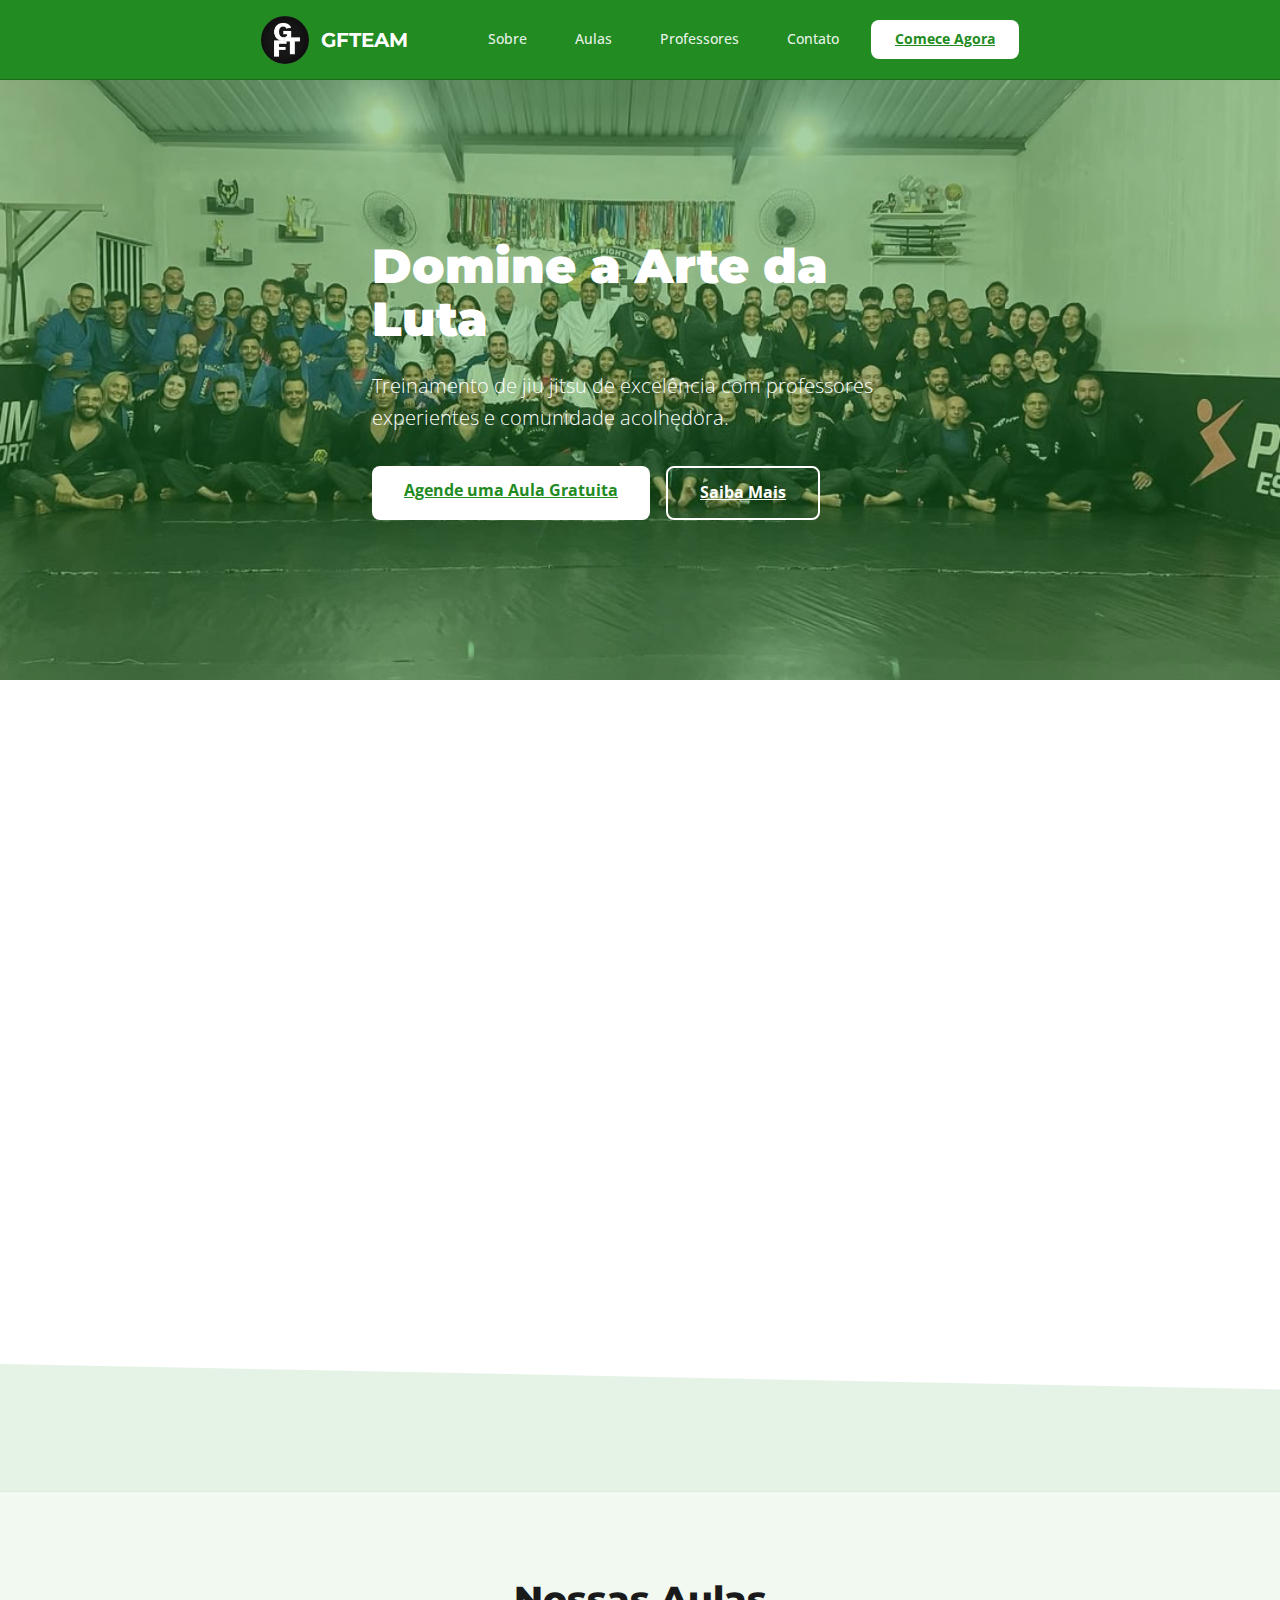
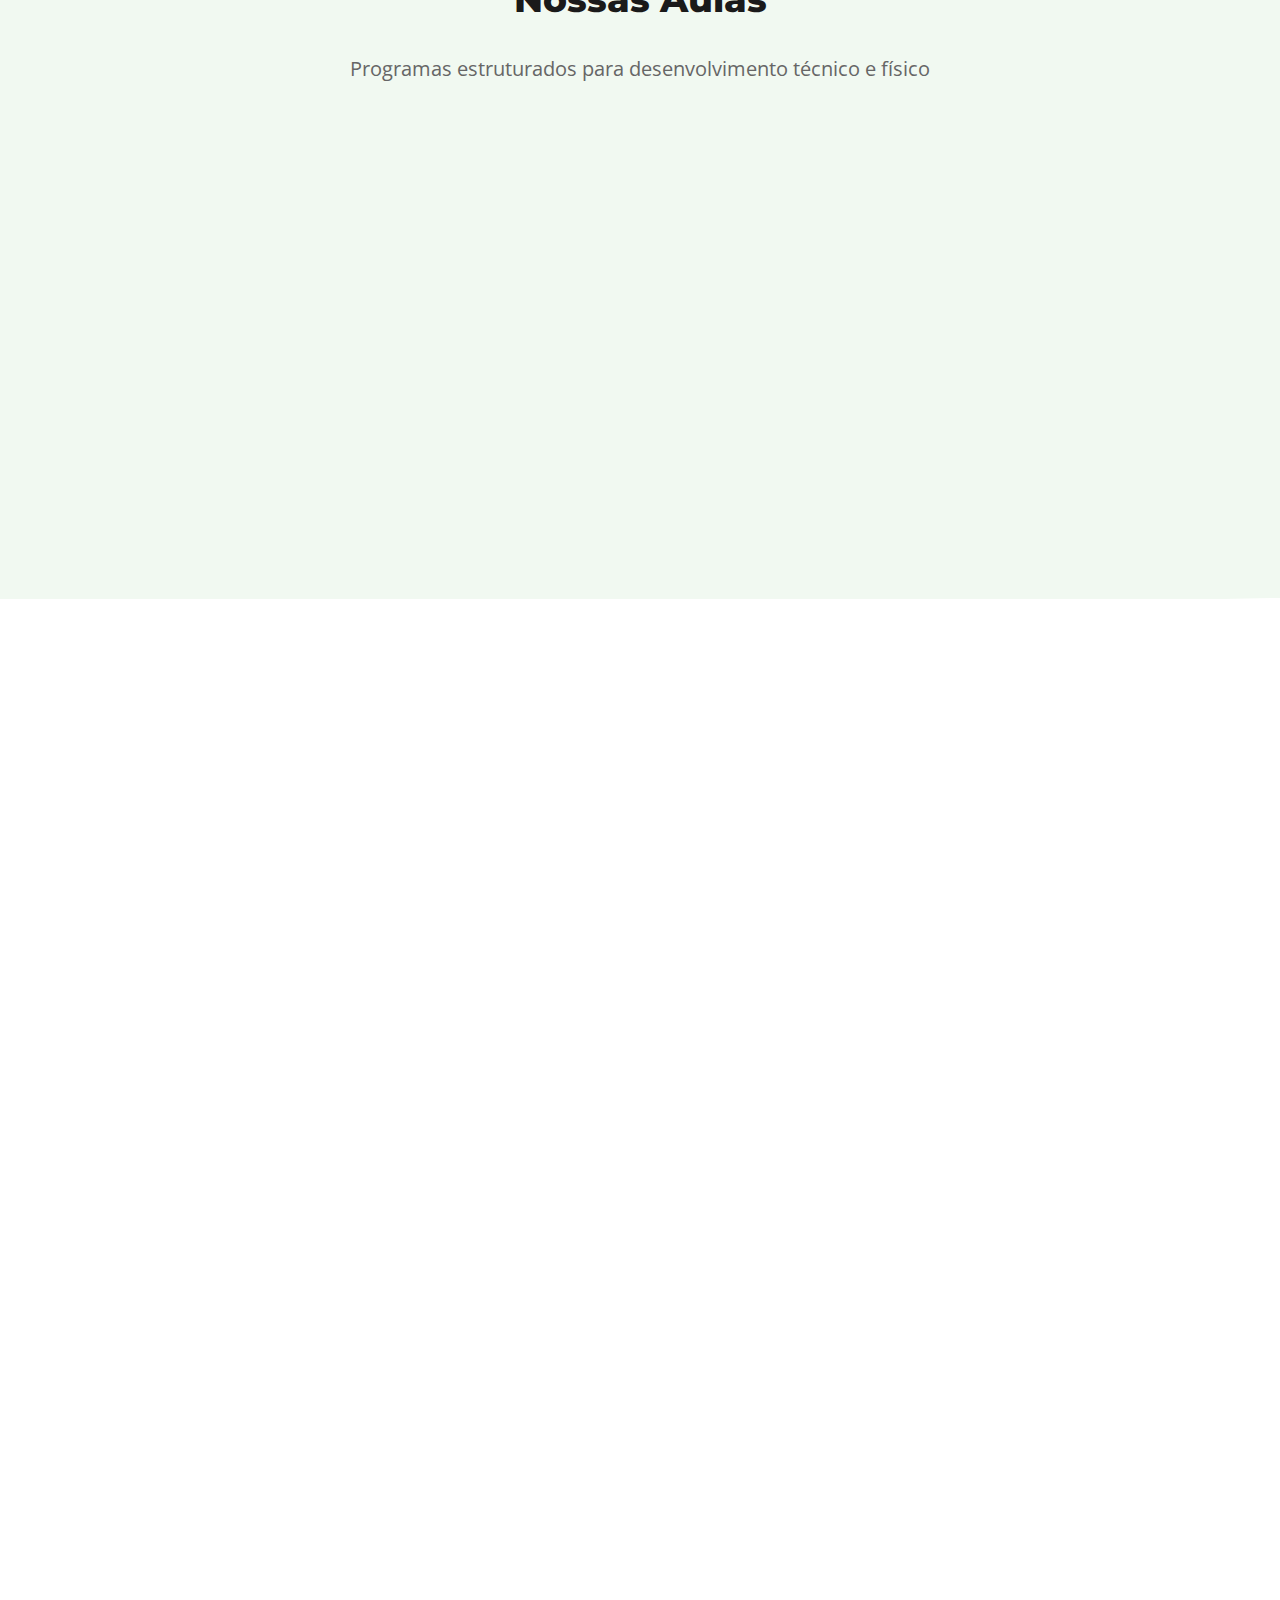
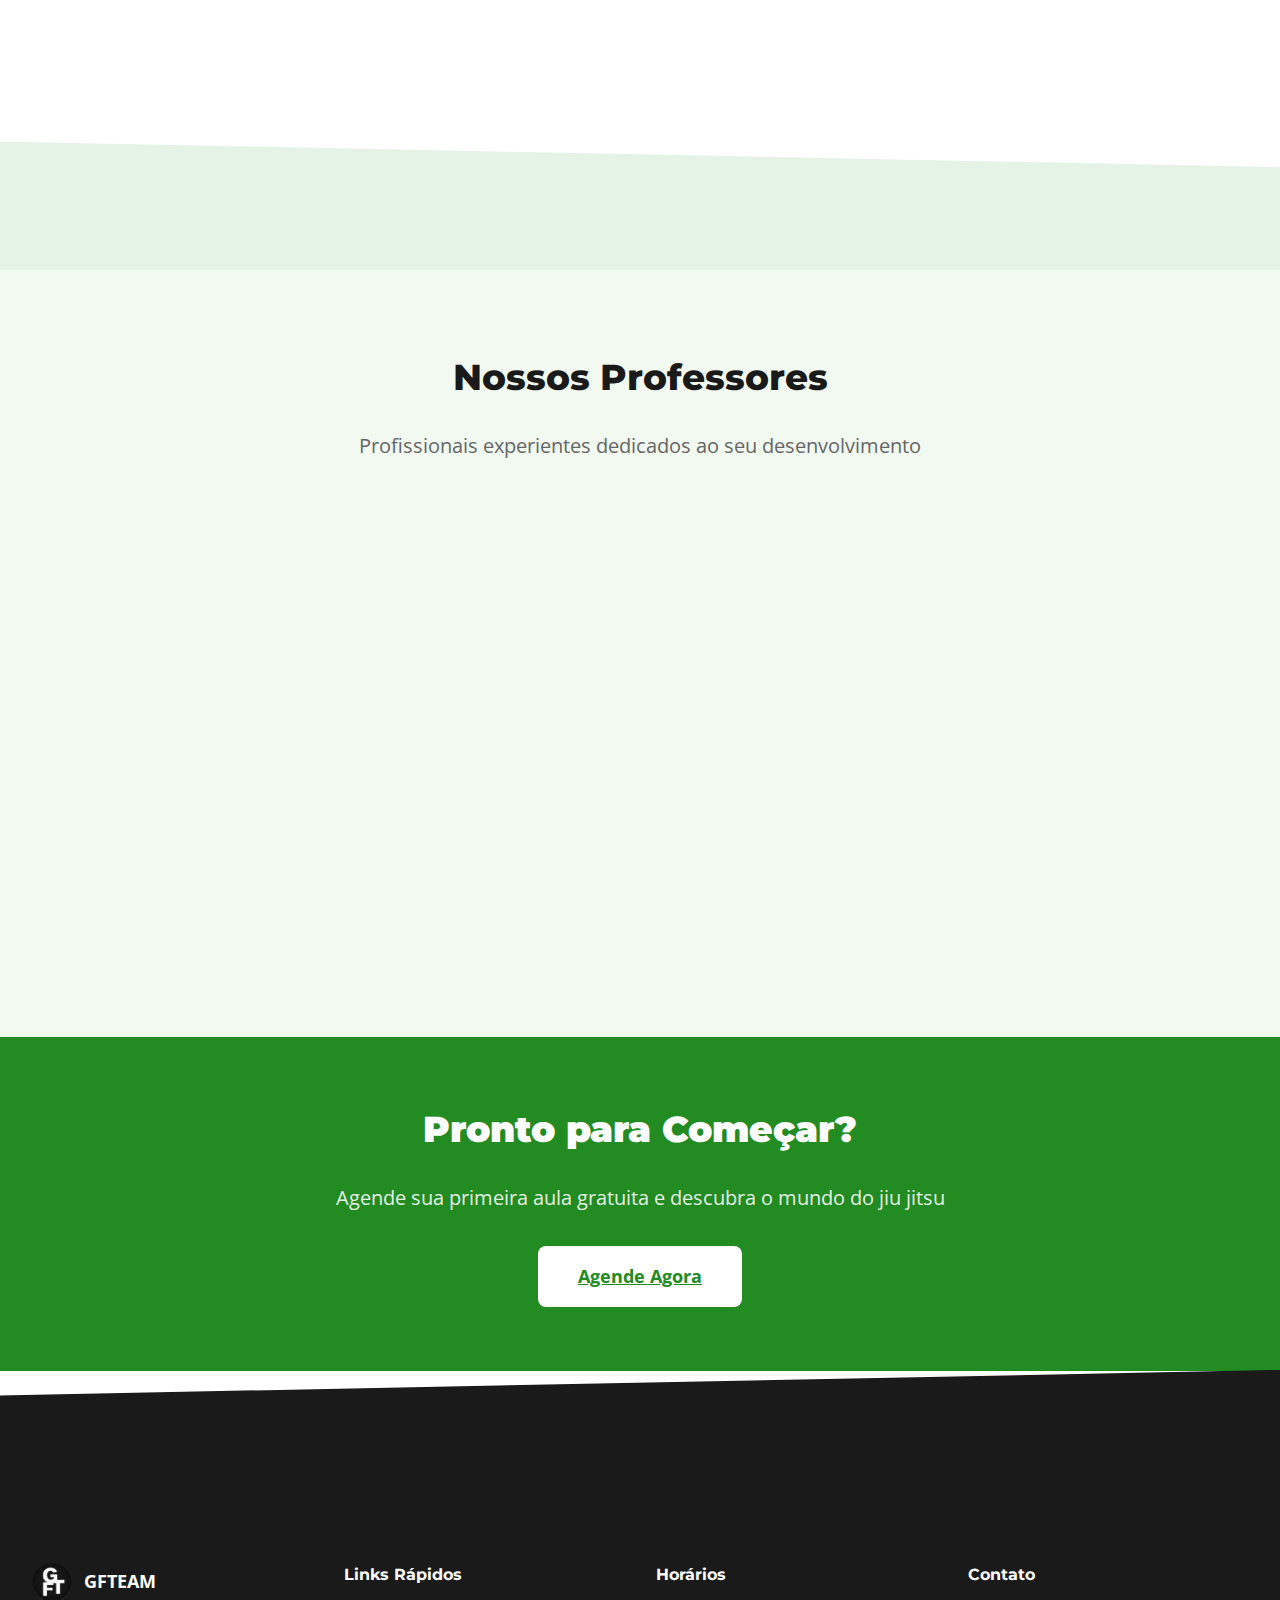
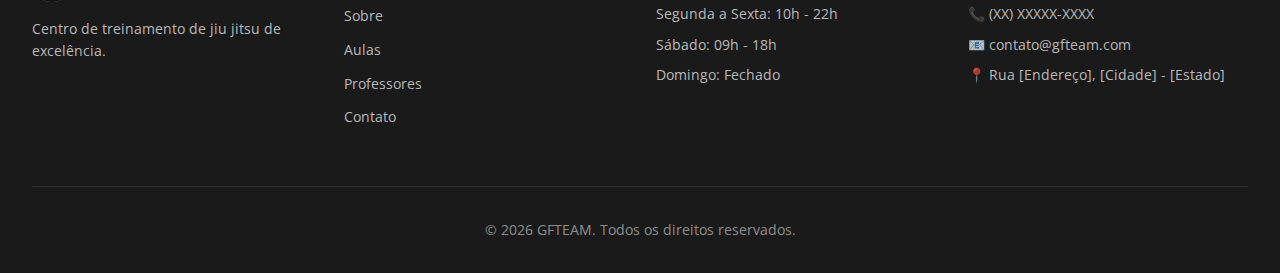
<file: index.html>
<!DOCTYPE html>
<html lang="pt-BR">
<head>
    <meta charset="UTF-8">
    <meta name="viewport" content="width=device-width, initial-scale=1.0">
    <title>GFTEAM - Centro de Treinamento de Jiu Jitsu</title>
    <link rel="preconnect" href="https://fonts.googleapis.com">
    <link rel="preconnect" href="https://fonts.gstatic.com" crossorigin>
    <link href="https://fonts.googleapis.com/css2?family=Montserrat:wght@400;500;600;700;800;900&family=Open+Sans:wght@400;500;600;700&display=swap" rel="stylesheet">
    <link rel="stylesheet" href="css/styles.css">
</head>
<body>
    <!-- Navigation -->
    <nav class="navbar">
        <div class="container navbar-content">
            <div class="navbar-brand">
                <img src="images/logo-gfteam.jpg" alt="GFTEAM Logo" class="navbar-logo">
                <span class="navbar-title">GFTEAM</span>
            </div>
            <div class="navbar-menu">
                <a href="#sobre" class="navbar-link">Sobre</a>
                <a href="#aulas" class="navbar-link">Aulas</a>
                <a href="#professores" class="navbar-link">Professores</a>
                <a href="#contato" class="navbar-link">Contato</a>
            </div>
            <a href="https://wa.me/557799019545?text=Olá,%20gostaria%20de%20agendar%20uma%20aula%20gratuita." class="navbar-btn" target="_blank">Comece Agora</a>
        </div>
    </nav>

    <!-- Hero Section -->
    <section class="hero">
        <img src="images/hero-jiu-jitsu.jpg" alt="Treinamento de Jiu Jitsu" class="hero-image">
        <div class="hero-overlay"></div>
        <div class="container hero-content">
            <h1 class="hero-title">Domine a Arte da Luta</h1>
            <p class="hero-subtitle">Treinamento de jiu jitsu de excelência com professores experientes e comunidade acolhedora.</p>
            <div class="hero-buttons">
                <a href="https://wa.me/557799019545?text=Olá,%20gostaria%20de%20agendar%20uma%20aula%20gratuita." class="btn btn-primary" target="_blank">Agende uma Aula Gratuita</a>
                <a href="#aulas" class="btn btn-secondary">Saiba Mais</a>
            </div>
        </div>
    </section>

    <!-- Diagonal Divider -->
    <div class="divider divider-1"></div>

    <!-- Sobre Section -->
    <section id="sobre" class="section section-white">
        <div class="container">
            <div class="section-grid">
                <div class="section-text">
                    <h2 class="section-title">Bem-vindo à GFTEAM</h2>
                    <p class="section-paragraph">A GFTEAM é um centro de treinamento dedicado a desenvolver atletas de jiu jitsu através de técnica, disciplina e comunidade. Nossos professores possuem anos de experiência competitiva e estão comprometidos com o desenvolvimento de cada aluno.</p>
                    <p class="section-paragraph">Oferecemos aulas para todas as idades e níveis, desde iniciantes até atletas avançados. Nosso ambiente é seguro, inclusivo e focado no crescimento pessoal através do esporte.</p>
                    <a href="https://www.gfteamofficial.com.br/" class="btn btn-primary">Conheça Nossa História</a>
                </div>
                <div class="section-image">
                    <img src="images/training-group.jpg" alt="Grupo de treinamento" class="image-with-shadow">
                </div>
            </div>
        </div>
    </section>

    <!-- Diagonal Divider -->
    <div class="divider divider-2"></div>

    <!-- Aulas Section -->
    <section id="aulas" class="section section-light">
        <div class="container">
            <div class="section-header">
                <h2 class="section-title">Nossas Aulas</h2>
                <p class="section-subtitle">Programas estruturados para desenvolvimento técnico e físico</p>
            </div>

            <div class="cards-grid">
                <div class="card">
                    <div class="card-icon">
                        <svg xmlns="http://www.w3.org/2000/svg" width="28" height="28" viewBox="0 0 24 24" fill="none" stroke="currentColor" stroke-width="2" stroke-linecap="round" stroke-linejoin="round">
                            <path d="M17 21v-2a4 4 0 0 0-4-4H5a4 4 0 0 0-4 4v2"></path>
                            <circle cx="9" cy="7" r="4"></circle>
                            <path d="M23 21v-2a4 4 0 0 0-3-3.87"></path>
                            <path d="M16 3.13a4 4 0 0 1 0 7.75"></path>
                        </svg>
                    </div>
                    <h3 class="card-title">Iniciantes</h3>
                    <p class="card-description">Aprenda os fundamentos do jiu jitsu em um ambiente seguro e acolhedor.</p>
                    <ul class="card-features">
                        <li>Técnica básica</li>
                        <li>Condicionamento</li>
                        <li>Segurança</li>
                    </ul>
                </div>

                <div class="card">
                    <div class="card-icon">
                        <svg xmlns="http://www.w3.org/2000/svg" width="28" height="28" viewBox="0 0 24 24" fill="none" stroke="currentColor" stroke-width="2" stroke-linecap="round" stroke-linejoin="round">
                            <path d="M13 2L3 14h9l-1 8 10-12h-9l1-8z"></path>
                        </svg>
                    </div>
                    <h3 class="card-title">Intermediário</h3>
                    <p class="card-description">Desenvolva suas habilidades com técnicas mais avançadas e estratégia.</p>
                    <ul class="card-features">
                        <li>Técnica avançada</li>
                        <li>Competição</li>
                        <li>Sparring</li>
                    </ul>
                </div>

                <div class="card">
                    <div class="card-icon">
                        <svg xmlns="http://www.w3.org/2000/svg" width="28" height="28" viewBox="0 0 24 24" fill="none" stroke="currentColor" stroke-width="2" stroke-linecap="round" stroke-linejoin="round">
                            <path d="M6 9H4a2 2 0 0 0-2 2v9a2 2 0 0 0 2 2h16a2 2 0 0 0 2-2v-9a2 2 0 0 0-2-2h-2"></path>
                            <path d="M6 5a2 2 0 0 1 2-2h8a2 2 0 0 1 2 2"></path>
                            <line x1="9" y1="14" x2="15" y2="14"></line>
                            <line x1="9" y1="18" x2="15" y2="18"></line>
                        </svg>
                    </div>
                    <h3 class="card-title">Avançado</h3>
                    <p class="card-description">Treinamento intensivo para atletas competitivos e faixa preta.</p>
                    <ul class="card-features">
                        <li>Especialização</li>
                        <li>Preparação</li>
                        <li>Mentoria</li>
                    </ul>
                </div>
            </div>
        </div>
    </section>

    <!-- Diagonal Divider -->
    <div class="divider divider-1"></div>

    <!-- Progressão Section -->
    <section class="section section-white">
        <div class="container">
            <div class="section-grid section-grid-reverse">
                <div class="section-image">
                    <img src="images/belt-progression.jpg" alt="Progressão de fitas" class="image-with-shadow">
                </div>
                <div class="section-text">
                    <h2 class="section-title">Sua Jornada no Jiu Jitsu</h2>
                    <p class="section-paragraph">No jiu jitsu, cada fita representa um passo importante na sua evolução. Começando como faixa branca, você progredirá através de técnica, dedicação e prática consistente.</p>
                    <ul class="progression-list">
                        <li>Faixa Branca: Fundamentos e técnica básica</li>
                        <li>Faixa Azul: Desenvolvimento técnico intermediário</li>
                        <li>Faixa Roxa: Especialização e refinamento</li>
                        <li>Faixa Marrom: Maestria técnica avançada</li>
                        <li>Faixa Preta: Maestria completa e liderança</li>
                    </ul>
                </div>
            </div>
        </div>
    </section>

    <!-- Diagonal Divider -->
    <div class="divider divider-2"></div>

    <!-- Professores Section -->
    <section id="professores" class="section section-light">
        <div class="container">
            <div class="section-header">
                <h2 class="section-title">Nossos Professores</h2>
                <p class="section-subtitle">Profissionais experientes dedicados ao seu desenvolvimento</p>
            </div>

            <div class="professors-grid">
                <!-- Professor 1 -->
                <div class="professor-card">
                    <div class="professor-image">
                        <img src="images/professor-nicolas.jpg" alt="Nicolas Brito">
                    </div>
                    <div class="professor-info">
                        <h3 class="professor-name">Nicolas Brito</h3>
                        <p class="professor-belt">Faixa Preta</p>
                        <p class="professor-description">Instrutor experiente dedicado ao desenvolvimento técnico e físico de seus alunos.</p>
                    </div>
                </div>

                <!-- Professor 2 -->
                <div class="professor-card">
                    <div class="professor-image">
                        <img src="images/professor-bruno.jpg" alt="Bruno Carvalho">
                    </div>
                    <div class="professor-info">
                        <h3 class="professor-name">Bruno Carvalho</h3>
                        <p class="professor-belt">Faixa Preta</p>
                        <p class="professor-description">Instrutor com vasta experiência em competição e treinamento de atletas de alto nível.</p>
                    </div>
                </div>

                <!-- Professor 3 -->
                <div class="professor-card">
                    <div class="professor-image">
                        <img src="images/professor-sheiliane.jpg" alt="Sheiliane Vieira">
                    </div>
                    <div class="professor-info">
                        <h3 class="professor-name">Sheiliane Vieira</h3>
                        <p class="professor-belt">Faixa Preta</p>
                        <p class="professor-description">Instrutora dedicada ao desenvolvimento técnico e formação de novos atletas.</p>
                    </div>
                </div>
            </div>
        </div>
    </section>

    <!-- CTA Section -->
    <section class="cta-section">
        <div class="container cta-content">
            <h2 class="cta-title">Pronto para Começar?</h2>
            <p class="cta-subtitle">Agende sua primeira aula gratuita e descubra o mundo do jiu jitsu</p>
            <a href="https://wa.me/557799019545?text=Olá,%20gostaria%20de%20agendar%20uma%20aula%20gratuita." class="btn btn-cta" target="_blank">Agende Agora</a>
        </div>
    </section>

    <!-- Diagonal Divider -->
    <div class="divider divider-3"></div>

    <!-- Footer -->
    <footer id="contato" class="footer">
        <div class="container">
            <div class="footer-grid">
                <div class="footer-section">
                    <div class="footer-brand">
                        <img src="images/logo-gfteam.jpg" alt="GFTEAM Logo" class="footer-logo">
                        <span>GFTEAM</span>
                    </div>
                    <p class="footer-description">Centro de treinamento de jiu jitsu de excelência.</p>
                </div>

                <div class="footer-section">
                    <h4 class="footer-title">Links Rápidos</h4>
                    <ul class="footer-links">
                        <li><a href="#sobre">Sobre</a></li>
                        <li><a href="#aulas">Aulas</a></li>
                        <li><a href="#professores">Professores</a></li>
                        <li><a href="#contato">Contato</a></li>
                    </ul>
                </div>

                <div class="footer-section">
                    <h4 class="footer-title">Horários</h4>
                    <ul class="footer-info">
                        <li>Segunda a Sexta: 10h - 22h</li>
                        <li>Sábado: 09h - 18h</li>
                        <li>Domingo: Fechado</li>
                    </ul>
                </div>

                <div class="footer-section">
                    <h4 class="footer-title">Contato</h4>
                    <ul class="footer-info">
                        <li>📞 (XX) XXXXX-XXXX</li>
                        <li>📧 contato@gfteam.com</li>
                        <li>📍 Rua [Endereço], [Cidade] - [Estado]</li>
                    </ul>
                </div>
            </div>

            <div class="footer-bottom">
                <p>&copy; 2026 GFTEAM. Todos os direitos reservados.</p>
            </div>
        </div>
    </footer>

    <script src="js/script.js"></script>
</body>
</html>
</file>
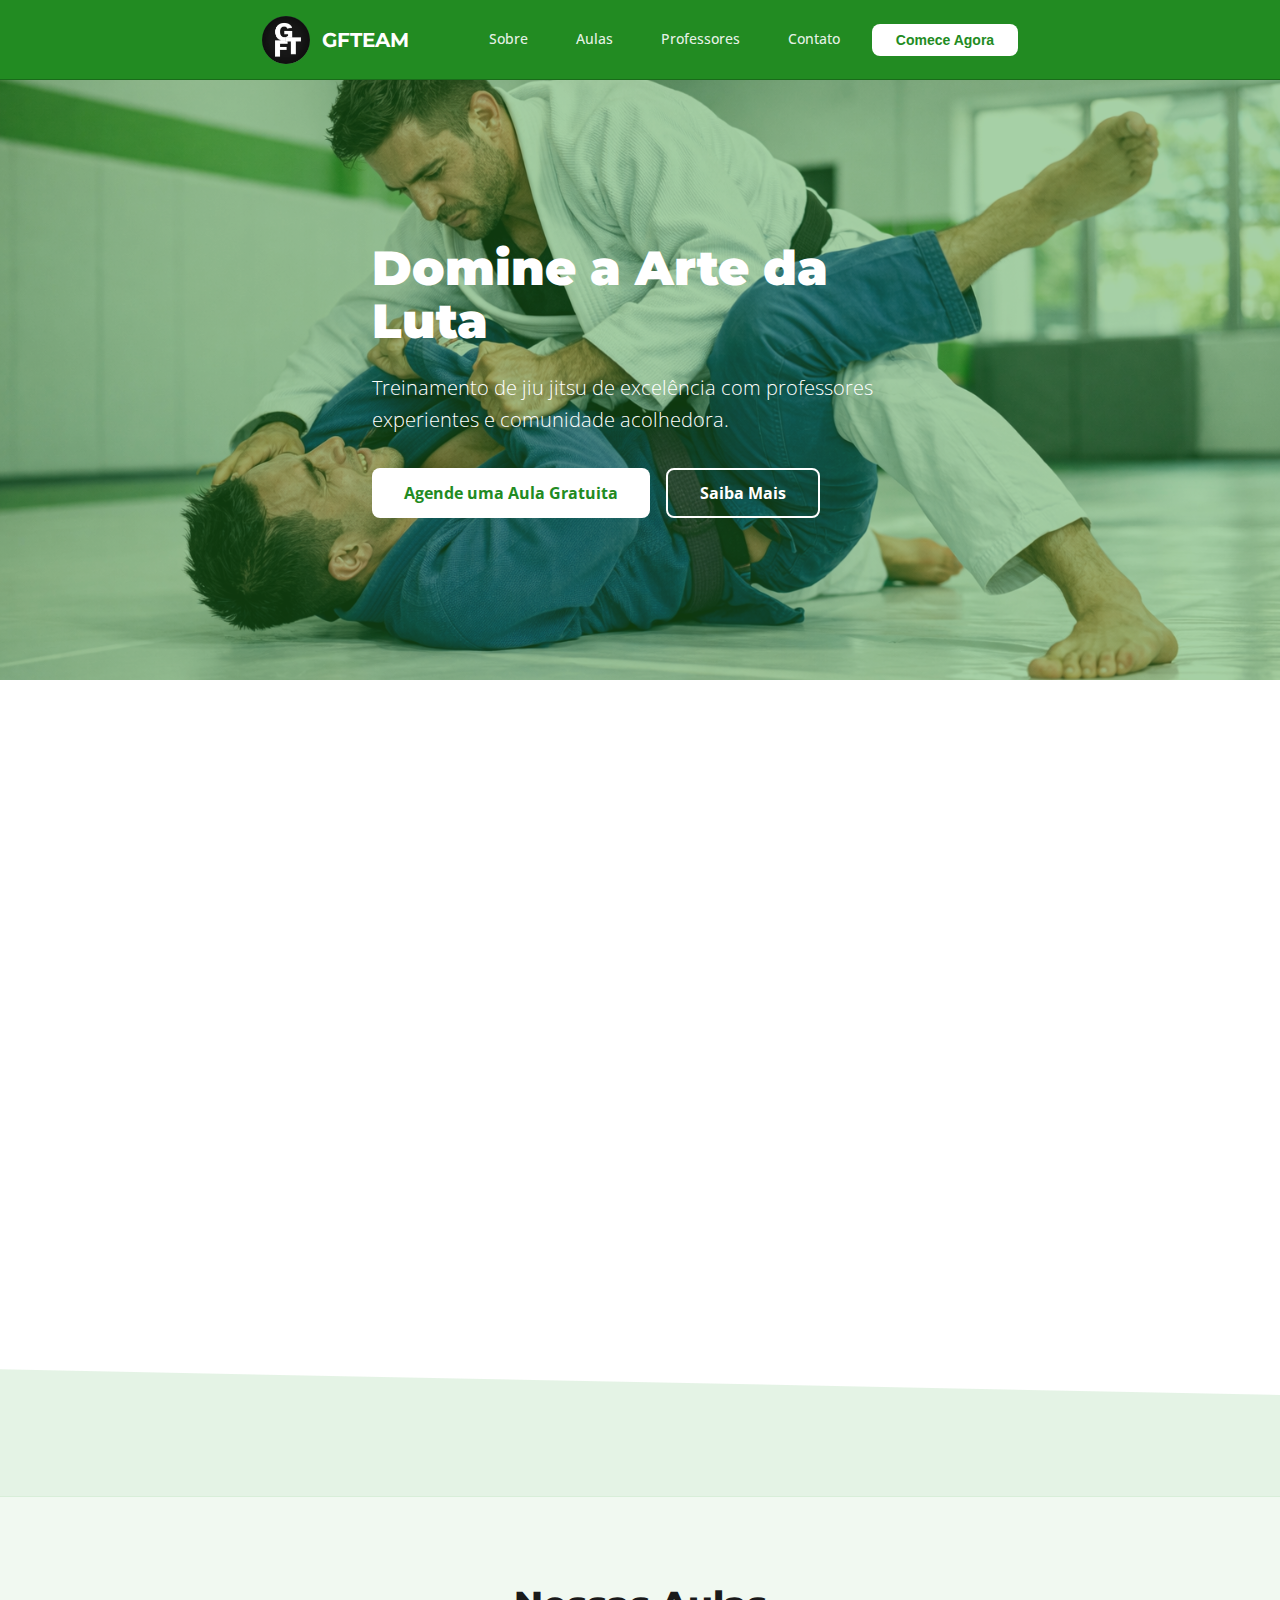
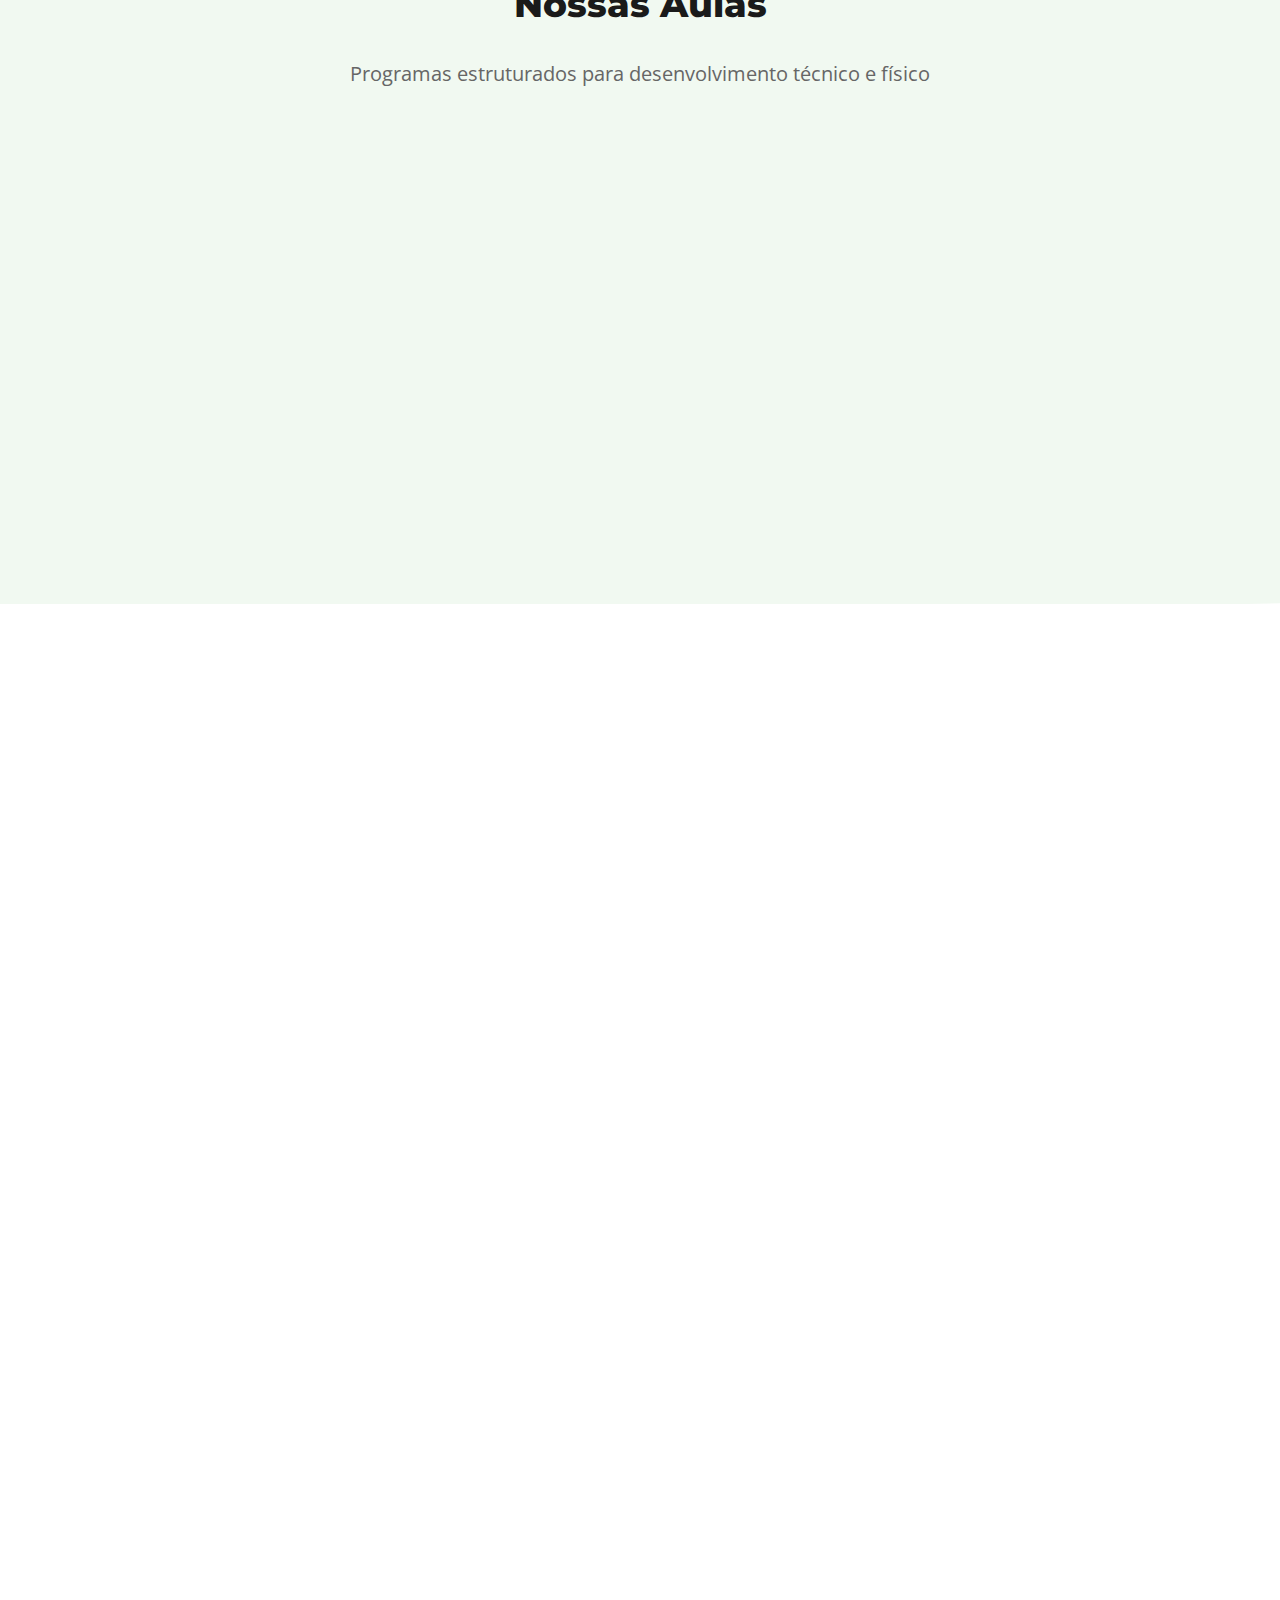
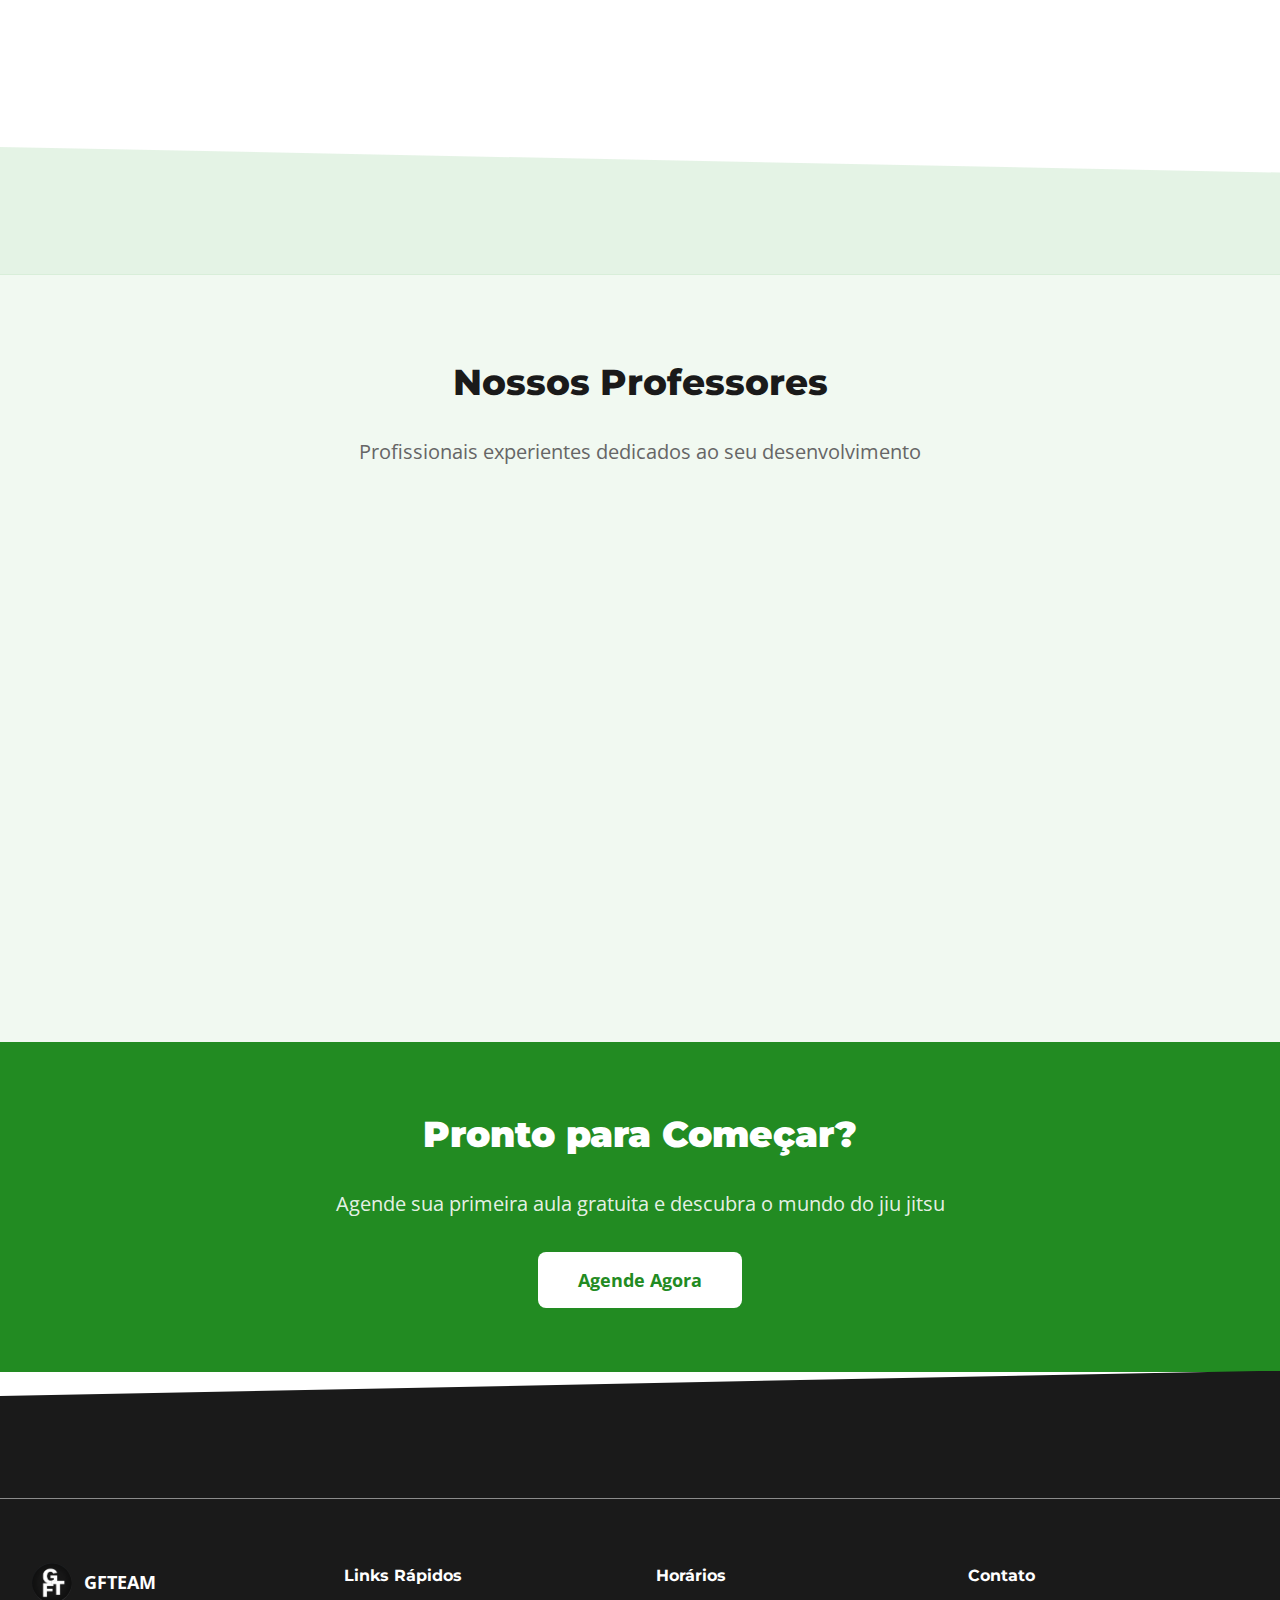
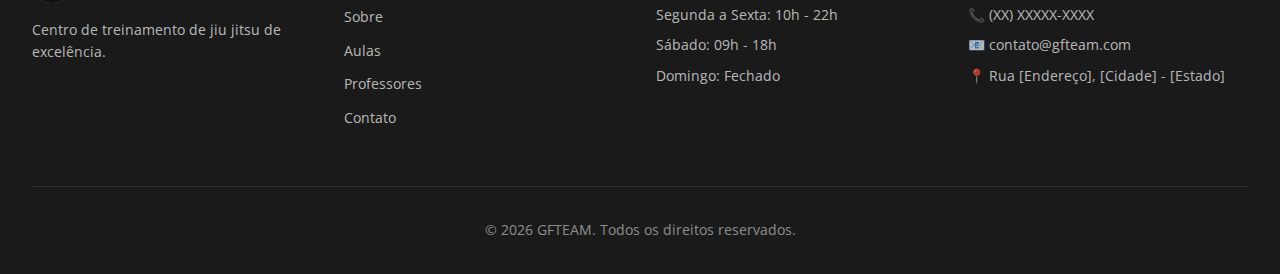
<file: gfteam-site-html/index.html>
<!DOCTYPE html>
<html lang="pt-BR">
<head>
    <meta charset="UTF-8">
    <meta name="viewport" content="width=device-width, initial-scale=1.0">
    <title>GFTEAM - Centro de Treinamento de Jiu Jitsu</title>
    <link rel="preconnect" href="https://fonts.googleapis.com">
    <link rel="preconnect" href="https://fonts.gstatic.com" crossorigin>
    <link href="https://fonts.googleapis.com/css2?family=Montserrat:wght@400;500;600;700;800;900&family=Open+Sans:wght@400;500;600;700&display=swap" rel="stylesheet">
    <link rel="stylesheet" href="css/styles.css">
</head>
<body>
    <!-- Navigation -->
    <nav class="navbar">
        <div class="container navbar-content">
            <div class="navbar-brand">
                <img src="images/logo-gfteam.jpg" alt="GFTEAM Logo" class="navbar-logo">
                <span class="navbar-title">GFTEAM</span>
            </div>
            <div class="navbar-menu">
                <a href="#sobre" class="navbar-link">Sobre</a>
                <a href="#aulas" class="navbar-link">Aulas</a>
                <a href="#professores" class="navbar-link">Professores</a>
                <a href="#contato" class="navbar-link">Contato</a>
            </div>
            <button class="navbar-btn">Comece Agora</button>
        </div>
    </nav>

    <!-- Hero Section -->
    <section class="hero">
        <img src="images/hero-jiu-jitsu.jpg" alt="Treinamento de Jiu Jitsu" class="hero-image">
        <div class="hero-overlay"></div>
        <div class="container hero-content">
            <h1 class="hero-title">Domine a Arte da Luta</h1>
            <p class="hero-subtitle">Treinamento de jiu jitsu de excelência com professores experientes e comunidade acolhedora.</p>
            <div class="hero-buttons">
                <button class="btn btn-primary">Agende uma Aula Gratuita</button>
                <button class="btn btn-secondary">Saiba Mais</button>
            </div>
        </div>
    </section>

    <!-- Diagonal Divider -->
    <div class="divider divider-1"></div>

    <!-- Sobre Section -->
    <section id="sobre" class="section section-white">
        <div class="container">
            <div class="section-grid">
                <div class="section-text">
                    <h2 class="section-title">Bem-vindo à GFTEAM</h2>
                    <p class="section-paragraph">A GFTEAM é um centro de treinamento dedicado a desenvolver atletas de jiu jitsu através de técnica, disciplina e comunidade. Nossos professores possuem anos de experiência competitiva e estão comprometidos com o desenvolvimento de cada aluno.</p>
                    <p class="section-paragraph">Oferecemos aulas para todas as idades e níveis, desde iniciantes até atletas avançados. Nosso ambiente é seguro, inclusivo e focado no crescimento pessoal através do esporte.</p>
                    <button class="btn btn-primary">Conheça Nossa História</button>
                </div>
                <div class="section-image">
                    <img src="images/training-group.jpg" alt="Grupo de treinamento" class="image-with-shadow">
                </div>
            </div>
        </div>
    </section>

    <!-- Diagonal Divider -->
    <div class="divider divider-2"></div>

    <!-- Aulas Section -->
    <section id="aulas" class="section section-light">
        <div class="container">
            <div class="section-header">
                <h2 class="section-title">Nossas Aulas</h2>
                <p class="section-subtitle">Programas estruturados para desenvolvimento técnico e físico</p>
            </div>

            <div class="cards-grid">
                <div class="card">
                    <div class="card-icon">
                        <svg xmlns="http://www.w3.org/2000/svg" width="28" height="28" viewBox="0 0 24 24" fill="none" stroke="currentColor" stroke-width="2" stroke-linecap="round" stroke-linejoin="round">
                            <path d="M17 21v-2a4 4 0 0 0-4-4H5a4 4 0 0 0-4 4v2"></path>
                            <circle cx="9" cy="7" r="4"></circle>
                            <path d="M23 21v-2a4 4 0 0 0-3-3.87"></path>
                            <path d="M16 3.13a4 4 0 0 1 0 7.75"></path>
                        </svg>
                    </div>
                    <h3 class="card-title">Iniciantes</h3>
                    <p class="card-description">Aprenda os fundamentos do jiu jitsu em um ambiente seguro e acolhedor.</p>
                    <ul class="card-features">
                        <li>Técnica básica</li>
                        <li>Condicionamento</li>
                        <li>Segurança</li>
                    </ul>
                </div>

                <div class="card">
                    <div class="card-icon">
                        <svg xmlns="http://www.w3.org/2000/svg" width="28" height="28" viewBox="0 0 24 24" fill="none" stroke="currentColor" stroke-width="2" stroke-linecap="round" stroke-linejoin="round">
                            <path d="M13 2L3 14h9l-1 8 10-12h-9l1-8z"></path>
                        </svg>
                    </div>
                    <h3 class="card-title">Intermediário</h3>
                    <p class="card-description">Desenvolva suas habilidades com técnicas mais avançadas e estratégia.</p>
                    <ul class="card-features">
                        <li>Técnica avançada</li>
                        <li>Competição</li>
                        <li>Sparring</li>
                    </ul>
                </div>

                <div class="card">
                    <div class="card-icon">
                        <svg xmlns="http://www.w3.org/2000/svg" width="28" height="28" viewBox="0 0 24 24" fill="none" stroke="currentColor" stroke-width="2" stroke-linecap="round" stroke-linejoin="round">
                            <path d="M6 9H4a2 2 0 0 0-2 2v9a2 2 0 0 0 2 2h16a2 2 0 0 0 2-2v-9a2 2 0 0 0-2-2h-2"></path>
                            <path d="M6 5a2 2 0 0 1 2-2h8a2 2 0 0 1 2 2"></path>
                            <line x1="9" y1="14" x2="15" y2="14"></line>
                            <line x1="9" y1="18" x2="15" y2="18"></line>
                        </svg>
                    </div>
                    <h3 class="card-title">Avançado</h3>
                    <p class="card-description">Treinamento intensivo para atletas competitivos e faixa preta.</p>
                    <ul class="card-features">
                        <li>Especialização</li>
                        <li>Preparação</li>
                        <li>Mentoria</li>
                    </ul>
                </div>
            </div>
        </div>
    </section>

    <!-- Diagonal Divider -->
    <div class="divider divider-1"></div>

    <!-- Progressão Section -->
    <section class="section section-white">
        <div class="container">
            <div class="section-grid section-grid-reverse">
                <div class="section-image">
                    <img src="images/belt-progression.jpg" alt="Progressão de fitas" class="image-with-shadow">
                </div>
                <div class="section-text">
                    <h2 class="section-title">Sua Jornada no Jiu Jitsu</h2>
                    <p class="section-paragraph">No jiu jitsu, cada fita representa um passo importante na sua evolução. Começando como faixa branca, você progredirá através de técnica, dedicação e prática consistente.</p>
                    <ul class="progression-list">
                        <li>Faixa Branca: Fundamentos e técnica básica</li>
                        <li>Faixa Azul: Desenvolvimento técnico intermediário</li>
                        <li>Faixa Roxa: Especialização e refinamento</li>
                        <li>Faixa Marrom: Maestria técnica avançada</li>
                        <li>Faixa Preta: Maestria completa e liderança</li>
                    </ul>
                </div>
            </div>
        </div>
    </section>

    <!-- Diagonal Divider -->
    <div class="divider divider-2"></div>

    <!-- Professores Section -->
    <section id="professores" class="section section-light">
        <div class="container">
            <div class="section-header">
                <h2 class="section-title">Nossos Professores</h2>
                <p class="section-subtitle">Profissionais experientes dedicados ao seu desenvolvimento</p>
            </div>

            <div class="professors-grid">
                <!-- Professor 1 -->
                <div class="professor-card">
                    <div class="professor-image">
                        <img src="images/professor-nicolas.jpg" alt="Nicolas Brito">
                    </div>
                    <div class="professor-info">
                        <h3 class="professor-name">Nicolas Brito</h3>
                        <p class="professor-belt">Faixa Preta</p>
                        <p class="professor-description">Instrutor experiente dedicado ao desenvolvimento técnico e físico de seus alunos.</p>
                    </div>
                </div>

                <!-- Professor 2 -->
                <div class="professor-card">
                    <div class="professor-image">
                        <img src="images/professor-bruno.jpg" alt="Bruno Carvalho">
                    </div>
                    <div class="professor-info">
                        <h3 class="professor-name">Bruno Carvalho</h3>
                        <p class="professor-belt">Faixa Preta</p>
                        <p class="professor-description">Instrutor com vasta experiência em competição e treinamento de atletas de alto nível.</p>
                    </div>
                </div>

                <!-- Professor 3 - Placeholder -->
                <div class="professor-card">
                    <div class="professor-image professor-placeholder">
                        <p>Em Breve</p>
                    </div>
                    <div class="professor-info">
                        <h3 class="professor-name">Próximo Instrutor</h3>
                        <p class="professor-belt">Faixa Preta</p>
                        <p class="professor-description">Informações do novo instrutor em breve.</p>
                    </div>
                </div>
            </div>
        </div>
    </section>

    <!-- CTA Section -->
    <section class="cta-section">
        <div class="container cta-content">
            <h2 class="cta-title">Pronto para Começar?</h2>
            <p class="cta-subtitle">Agende sua primeira aula gratuita e descubra o mundo do jiu jitsu</p>
            <button class="btn btn-cta">Agende Agora</button>
        </div>
    </section>

    <!-- Diagonal Divider -->
    <div class="divider divider-3"></div>

    <!-- Footer -->
    <footer id="contato" class="footer">
        <div class="container">
            <div class="footer-grid">
                <div class="footer-section">
                    <div class="footer-brand">
                        <img src="images/logo-gfteam.jpg" alt="GFTEAM Logo" class="footer-logo">
                        <span>GFTEAM</span>
                    </div>
                    <p class="footer-description">Centro de treinamento de jiu jitsu de excelência.</p>
                </div>

                <div class="footer-section">
                    <h4 class="footer-title">Links Rápidos</h4>
                    <ul class="footer-links">
                        <li><a href="#sobre">Sobre</a></li>
                        <li><a href="#aulas">Aulas</a></li>
                        <li><a href="#professores">Professores</a></li>
                        <li><a href="#contato">Contato</a></li>
                    </ul>
                </div>

                <div class="footer-section">
                    <h4 class="footer-title">Horários</h4>
                    <ul class="footer-info">
                        <li>Segunda a Sexta: 10h - 22h</li>
                        <li>Sábado: 09h - 18h</li>
                        <li>Domingo: Fechado</li>
                    </ul>
                </div>

                <div class="footer-section">
                    <h4 class="footer-title">Contato</h4>
                    <ul class="footer-info">
                        <li>📞 (XX) XXXXX-XXXX</li>
                        <li>📧 contato@gfteam.com</li>
                        <li>📍 Rua [Endereço], [Cidade] - [Estado]</li>
                    </ul>
                </div>
            </div>

            <div class="footer-bottom">
                <p>&copy; 2026 GFTEAM. Todos os direitos reservados.</p>
            </div>
        </div>
    </footer>

    <script src="js/script.js"></script>
</body>
</html>
</file>
<file: css/styles.css>
* {
    margin: 0;
    padding: 0;
    box-sizing: border-box;
}

:root {
    --primary-green: #228B22;
    --dark-green: #1a6b1a;
    --light-green: #4CAF50;
    --white: #ffffff;
    --light-gray: #f0f0f0;
    --gray: #666666;
    --dark-gray: #1a1a1a;
    --border-gray: #e0e0e0;
    
    --font-display: 'Montserrat', sans-serif;
    --font-body: 'Open Sans', sans-serif;
}

html {
    scroll-behavior: smooth;
}

body {
    font-family: var(--font-body);
    color: var(--dark-gray);
    background-color: var(--white);
    line-height: 1.6;
}

/* ========================================
   CONTAINER & LAYOUT
   ======================================== */

.container {
    max-width: 1280px;
    margin: 0 auto;
    padding: 0 1rem;
}

@media (min-width: 768px) {
    .container {
        padding: 0 1.5rem;
    }
}

@media (min-width: 1024px) {
    .container {
        padding: 0 2rem;
    }
}

/* ========================================
   NAVIGATION
   ======================================== */

.navbar {
    position: fixed;
    top: 0;
    left: 0;
    right: 0;
    background-color: var(--primary-green);
    backdrop-filter: blur(4px);
    z-index: 50;
    border-bottom: 1px solid var(--dark-green);
    height: 80px;
    display: flex;
    align-items: center;
}

.navbar-content {
    display: flex;
    align-items: center;
    justify-content: space-between;
    height: 100%;
    gap: 2rem;
}

.navbar-brand {
    display: flex;
    align-items: center;
    gap: 0.75rem;
    flex-shrink: 0;
}

.navbar-logo {
    width: 48px;
    height: 48px;
    border-radius: 50%;
    object-fit: cover;
}

.navbar-title {
    font-size: 1.25rem;
    font-weight: 700;
    color: var(--white);
    font-family: var(--font-display);
}

.navbar-menu {
    display: none;
    gap: 3rem;
    align-items: center;
    flex: 1;
    margin-left: 3rem;
}

@media (min-width: 768px) {
    .navbar-menu {
        display: flex;
    }
}

.navbar-link {
    font-size: 0.875rem;
    font-weight: 500;
    color: rgba(255, 255, 255, 0.9);
    text-decoration: none;
    transition: color 0.3s ease;
}

.navbar-link:hover {
    color: var(--white);
}

.navbar-btn {
    background-color: var(--white);
    color: var(--primary-green);
    border: none;
    padding: 0.5rem 1.5rem;
    border-radius: 0.5rem;
    font-weight: 700;
    cursor: pointer;
    transition: background-color 0.3s ease;
    font-size: 0.875rem;
    margin-left: auto;
    flex-shrink: 0;
}

.navbar-btn:hover {
    background-color: var(--light-gray);
}

/* ========================================
   HERO SECTION
   ======================================== */

.hero {
    position: relative;
    margin-top: 80px;
    height: 600px;
    overflow: hidden;
    display: flex;
    align-items: center;
}

.hero-image {
    position: absolute;
    top: 0;
    left: 0;
    width: 100%;
    height: 100%;
    object-fit: cover;
    z-index: 1;
}

.hero-overlay {
    position: absolute;
    top: 0;
    left: 0;
    width: 100%;
    height: 100%;
    background-color: rgba(34, 139, 34, 0.4);
    z-index: 2;
}

.hero-content {
    position: relative;
    z-index: 3;
    color: var(--white);
    max-width: 600px;
}

.hero-title {
    font-family: var(--font-display);
    font-size: 3rem;
    font-weight: 900;
    line-height: 1.1;
    margin-bottom: 1.5rem;
}

@media (max-width: 768px) {
    .hero-title {
        font-size: 2rem;
    }
}

.hero-subtitle {
    font-size: 1.25rem;
    margin-bottom: 2rem;
    font-weight: 300;
}

.hero-buttons {
    display: flex;
    gap: 1rem;
    flex-wrap: wrap;
}

/* ========================================
   BUTTONS
   ======================================== */

.btn {
    padding: 0.75rem 2rem;
    border: none;
    border-radius: 0.5rem;
    font-weight: 700;
    font-size: 1rem;
    cursor: pointer;
    transition: all 0.3s ease;
    font-family: var(--font-body);
}

.btn-primary {
    background-color: var(--white);
    color: var(--primary-green);
}

.btn-primary:hover {
    background-color: var(--light-gray);
    transform: translateY(-2px);
}

.btn-secondary {
    background-color: transparent;
    color: var(--white);
    border: 2px solid var(--white);
}

.btn-secondary:hover {
    background-color: rgba(255, 255, 255, 0.1);
}

.btn-cta {
    background-color: var(--white);
    color: var(--primary-green);
    padding: 1rem 2.5rem;
    font-size: 1.125rem;
}

.btn-cta:hover {
    background-color: var(--light-gray);
}

/* ========================================
   DIVIDERS
   ======================================== */

.divider {
    height: 128px;
    background-size: cover;
    background-position: center;
}

.divider-1 {
    background-color: var(--white);
    clip-path: polygon(0 20%, 100% 0, 100% 100%, 0 100%);
    margin-top: -1px;
}

.divider-2 {
    background-color: var(--light-green);
    opacity: 0.15;
    clip-path: polygon(0 0, 100% 20%, 100% 100%, 0 100%);
    margin-bottom: -1px;
}

.divider-3 {
    background-color: #1a1a1a;
    clip-path: polygon(0 20%, 100% 0, 100% 100%, 0 100%);
    margin-top: -1px;
}

/* ========================================
   SECTIONS
   ======================================== */

.section {
    padding: 5rem 0;
}

.section-white {
    background-color: var(--white);
}

.section-light {
    background-color: rgba(76, 175, 80, 0.08);
}

.section-header {
    text-align: center;
    margin-bottom: 4rem;
}

.section-title {
    font-family: var(--font-display);
    font-size: 2.25rem;
    font-weight: 800;
    color: var(--dark-gray);
    margin-bottom: 1rem;
}

.section-subtitle {
    font-size: 1.25rem;
    color: var(--gray);
    max-width: 600px;
    margin: 0 auto;
}

.section-grid {
    display: grid;
    grid-template-columns: 1fr 1fr;
    gap: 3rem;
    align-items: center;
}

@media (max-width: 768px) {
    .section-grid {
        grid-template-columns: 1fr;
        gap: 2rem;
    }
}

.section-grid-reverse {
    direction: rtl;
}

.section-grid-reverse > * {
    direction: ltr;
}

.section-text {
    grid-column: 1;
}

.section-image {
    grid-column: 2;
}

.section-title {
    margin-bottom: 1.5rem;
}

.section-paragraph {
    font-size: 1.125rem;
    color: var(--gray);
    margin-bottom: 1.5rem;
    line-height: 1.8;
}

.image-with-shadow {
    width: 100%;
    border-radius: 0.5rem;
    box-shadow: 0 20px 25px -5px rgba(0, 0, 0, 0.1);
}

/* ========================================
   CARDS
   ======================================== */

.cards-grid {
    display: grid;
    grid-template-columns: repeat(auto-fit, minmax(300px, 1fr));
    gap: 2rem;
}

.card {
    background-color: var(--white);
    padding: 2rem;
    border-radius: 0.5rem;
    box-shadow: 0 10px 15px -3px rgba(0, 0, 0, 0.1);
    transition: all 0.3s ease;
}

.card:hover {
    box-shadow: 0 20px 25px -5px rgba(0, 0, 0, 0.15);
    transform: translateY(-8px);
}

.card-icon {
    width: 56px;
    height: 56px;
    background-color: var(--primary-green);
    border-radius: 0.5rem;
    display: flex;
    align-items: center;
    justify-content: center;
    margin-bottom: 1.5rem;
    color: var(--white);
}

.card-title {
    font-family: var(--font-display);
    font-size: 1.5rem;
    font-weight: 700;
    color: var(--dark-gray);
    margin-bottom: 0.75rem;
}

.card-description {
    color: var(--gray);
    margin-bottom: 1.5rem;
    line-height: 1.6;
}

.card-features {
    list-style: none;
}

.card-features li {
    color: var(--gray);
    margin-bottom: 0.5rem;
    padding-left: 1.5rem;
    position: relative;
}

.card-features li::before {
    content: '';
    position: absolute;
    left: 0;
    top: 50%;
    transform: translateY(-50%);
    width: 8px;
    height: 8px;
    background-color: var(--primary-green);
    border-radius: 50%;
}

/* ========================================
   PROGRESSION LIST
   ======================================== */

.progression-list {
    list-style: none;
    space-y: 1rem;
}

.progression-list li {
    display: flex;
    align-items: center;
    gap: 1rem;
    margin-bottom: 1rem;
    color: var(--gray);
}

.progression-list li::before {
    content: '';
    width: 12px;
    height: 12px;
    background-color: var(--primary-green);
    border-radius: 50%;
    flex-shrink: 0;
}

/* ========================================
   PROFESSORS
   ======================================== */

.professors-grid {
    display: grid;
    grid-template-columns: repeat(auto-fit, minmax(300px, 1fr));
    gap: 2rem;
}

.professor-card {
    background-color: var(--white);
    border-radius: 0.5rem;
    overflow: hidden;
    box-shadow: 0 10px 15px -3px rgba(0, 0, 0, 0.1);
    transition: all 0.3s ease;
}

.professor-card:hover {
    box-shadow: 0 20px 25px -5px rgba(0, 0, 0, 0.15);
}

.professor-image {
    width: 100%;
    height: 256px;
    background-color: var(--light-gray);
    overflow: hidden;
}

.professor-image img {
    width: 100%;
    height: 100%;
    object-fit: cover;
}

.professor-placeholder {
    display: flex;
    align-items: center;
    justify-content: center;
    background: linear-gradient(135deg, var(--primary-green), var(--dark-green));
    color: rgba(255, 255, 255, 0.5);
    font-size: 0.875rem;
}

.professor-info {
    padding: 1.5rem;
}

.professor-name {
    font-family: var(--font-display);
    font-size: 1.25rem;
    font-weight: 700;
    color: var(--dark-gray);
    margin-bottom: 0.5rem;
}

.professor-belt {
    color: var(--gray);
    margin-bottom: 1rem;
    font-weight: 600;
}

.professor-description {
    color: var(--gray);
    font-size: 0.875rem;
    line-height: 1.6;
}

/* ========================================
   CTA SECTION
   ======================================== */

.cta-section {
    background-color: var(--primary-green);
    color: var(--white);
    padding: 4rem 0;
    text-align: center;
}

.cta-content {
    display: flex;
    flex-direction: column;
    align-items: center;
}

.cta-title {
    font-family: var(--font-display);
    font-size: 2.25rem;
    font-weight: 900;
    margin-bottom: 1.5rem;
}

.cta-subtitle {
    font-size: 1.25rem;
    margin-bottom: 2rem;
    color: rgba(255, 255, 255, 0.9);
}

/* ========================================
   FOOTER
   ======================================== */

.footer {
    background-color: #1a1a1a;
    color: var(--white);
    padding: 4rem 0 2rem;
}

.footer-grid {
    display: grid;
    grid-template-columns: repeat(auto-fit, minmax(250px, 1fr));
    gap: 2rem;
    margin-bottom: 3rem;
}

.footer-brand {
    display: flex;
    align-items: center;
    gap: 0.75rem;
    margin-bottom: 1rem;
    font-weight: 700;
    font-size: 1.125rem;
}

.footer-logo {
    width: 40px;
    height: 40px;
    border-radius: 50%;
    object-fit: cover;
}

.footer-description {
    color: rgba(255, 255, 255, 0.7);
    font-size: 0.875rem;
}

.footer-title {
    font-weight: 700;
    margin-bottom: 1rem;
    font-family: var(--font-display);
}

.footer-links,
.footer-info {
    list-style: none;
}

.footer-links li,
.footer-info li {
    margin-bottom: 0.5rem;
}

.footer-links a {
    color: rgba(255, 255, 255, 0.7);
    text-decoration: none;
    transition: color 0.3s ease;
    font-size: 0.875rem;
}

.footer-links a:hover {
    color: var(--white);
}

.footer-info {
    color: rgba(255, 255, 255, 0.7);
    font-size: 0.875rem;
}

.footer-bottom {
    border-top: 1px solid rgba(255, 255, 255, 0.1);
    padding-top: 2rem;
    text-align: center;
    color: rgba(255, 255, 255, 0.5);
    font-size: 0.875rem;
}

/* ========================================
   RESPONSIVE
   ======================================== */

@media (max-width: 768px) {
    .navbar-menu {
        display: none;
    }

    .section {
        padding: 3rem 0;
    }

    .section-title {
        font-size: 1.75rem;
    }

    .hero-title {
        font-size: 2rem;
    }

    .cta-title {
        font-size: 1.75rem;
    }
}

/* ========================================
   ANIMATIONS
   ======================================== */

@keyframes fadeInUp {
    from {
        opacity: 0;
        transform: translateY(20px);
    }
    to {
        opacity: 1;
        transform: translateY(0);
    }
}

.card,
.professor-card {
    animation: fadeInUp 0.6s ease-out;
}
</file>
<file: gfteam-site-html/css/styles.css>
* {
    margin: 0;
    padding: 0;
    box-sizing: border-box;
}

:root {
    --primary-green: #228B22;
    --dark-green: #1a6b1a;
    --light-green: #4CAF50;
    --white: #ffffff;
    --light-gray: #f0f0f0;
    --gray: #666666;
    --dark-gray: #1a1a1a;
    --border-gray: #e0e0e0;
    
    --font-display: 'Montserrat', sans-serif;
    --font-body: 'Open Sans', sans-serif;
}

html {
    scroll-behavior: smooth;
}

body {
    font-family: var(--font-body);
    color: var(--dark-gray);
    background-color: var(--white);
    line-height: 1.6;
}

/* ========================================
   CONTAINER & LAYOUT
   ======================================== */

.container {
    max-width: 1280px;
    margin: 0 auto;
    padding: 0 1rem;
}

@media (min-width: 768px) {
    .container {
        padding: 0 1.5rem;
    }
}

@media (min-width: 1024px) {
    .container {
        padding: 0 2rem;
    }
}

/* ========================================
   NAVIGATION
   ======================================== */

.navbar {
    position: fixed;
    top: 0;
    left: 0;
    right: 0;
    background-color: var(--primary-green);
    backdrop-filter: blur(4px);
    z-index: 50;
    border-bottom: 1px solid var(--dark-green);
    height: 80px;
    display: flex;
    align-items: center;
}

.navbar-content {
    display: flex;
    align-items: center;
    justify-content: space-between;
    height: 100%;
    gap: 2rem;
}

.navbar-brand {
    display: flex;
    align-items: center;
    gap: 0.75rem;
    flex-shrink: 0;
}

.navbar-logo {
    width: 48px;
    height: 48px;
    border-radius: 50%;
    object-fit: cover;
}

.navbar-title {
    font-size: 1.25rem;
    font-weight: 700;
    color: var(--white);
    font-family: var(--font-display);
}

.navbar-menu {
    display: none;
    gap: 3rem;
    align-items: center;
    flex: 1;
    margin-left: 3rem;
}

@media (min-width: 768px) {
    .navbar-menu {
        display: flex;
    }
}

.navbar-link {
    font-size: 0.875rem;
    font-weight: 500;
    color: rgba(255, 255, 255, 0.9);
    text-decoration: none;
    transition: color 0.3s ease;
}

.navbar-link:hover {
    color: var(--white);
}

.navbar-btn {
    background-color: var(--white);
    color: var(--primary-green);
    border: none;
    padding: 0.5rem 1.5rem;
    border-radius: 0.5rem;
    font-weight: 700;
    cursor: pointer;
    transition: background-color 0.3s ease;
    font-size: 0.875rem;
    margin-left: auto;
    flex-shrink: 0;
}

.navbar-btn:hover {
    background-color: var(--light-gray);
}

/* ========================================
   HERO SECTION
   ======================================== */

.hero {
    position: relative;
    margin-top: 80px;
    height: 600px;
    overflow: hidden;
    display: flex;
    align-items: center;
}

.hero-image {
    position: absolute;
    top: 0;
    left: 0;
    width: 100%;
    height: 100%;
    object-fit: cover;
    z-index: 1;
}

.hero-overlay {
    position: absolute;
    top: 0;
    left: 0;
    width: 100%;
    height: 100%;
    background-color: rgba(34, 139, 34, 0.4);
    z-index: 2;
}

.hero-content {
    position: relative;
    z-index: 3;
    color: var(--white);
    max-width: 600px;
}

.hero-title {
    font-family: var(--font-display);
    font-size: 3rem;
    font-weight: 900;
    line-height: 1.1;
    margin-bottom: 1.5rem;
}

@media (max-width: 768px) {
    .hero-title {
        font-size: 2rem;
    }
}

.hero-subtitle {
    font-size: 1.25rem;
    margin-bottom: 2rem;
    font-weight: 300;
}

.hero-buttons {
    display: flex;
    gap: 1rem;
    flex-wrap: wrap;
}

/* ========================================
   BUTTONS
   ======================================== */

.btn {
    padding: 0.75rem 2rem;
    border: none;
    border-radius: 0.5rem;
    font-weight: 700;
    font-size: 1rem;
    cursor: pointer;
    transition: all 0.3s ease;
    font-family: var(--font-body);
}

.btn-primary {
    background-color: var(--white);
    color: var(--primary-green);
}

.btn-primary:hover {
    background-color: var(--light-gray);
    transform: translateY(-2px);
}

.btn-secondary {
    background-color: transparent;
    color: var(--white);
    border: 2px solid var(--white);
}

.btn-secondary:hover {
    background-color: rgba(255, 255, 255, 0.1);
}

.btn-cta {
    background-color: var(--white);
    color: var(--primary-green);
    padding: 1rem 2.5rem;
    font-size: 1.125rem;
}

.btn-cta:hover {
    background-color: var(--light-gray);
}

/* ========================================
   DIVIDERS
   ======================================== */

.divider {
    height: 128px;
    background-size: cover;
    background-position: center;
}

.divider-1 {
    background-color: var(--white);
    clip-path: polygon(0 20%, 100% 0, 100% 100%, 0 100%);
    margin-top: -1px;
}

.divider-2 {
    background-color: var(--light-green);
    opacity: 0.15;
    clip-path: polygon(0 0, 100% 20%, 100% 100%, 0 100%);
    margin-bottom: -1px;
}

.divider-3 {
    background-color: #1a1a1a;
    clip-path: polygon(0 20%, 100% 0, 100% 100%, 0 100%);
    margin-top: -1px;
}

/* ========================================
   SECTIONS
   ======================================== */

.section {
    padding: 5rem 0;
}

.section-white {
    background-color: var(--white);
}

.section-light {
    background-color: rgba(76, 175, 80, 0.08);
}

.section-header {
    text-align: center;
    margin-bottom: 4rem;
}

.section-title {
    font-family: var(--font-display);
    font-size: 2.25rem;
    font-weight: 800;
    color: var(--dark-gray);
    margin-bottom: 1rem;
}

.section-subtitle {
    font-size: 1.25rem;
    color: var(--gray);
    max-width: 600px;
    margin: 0 auto;
}

.section-grid {
    display: grid;
    grid-template-columns: 1fr 1fr;
    gap: 3rem;
    align-items: center;
}

@media (max-width: 768px) {
    .section-grid {
        grid-template-columns: 1fr;
        gap: 2rem;
    }
}

.section-grid-reverse {
    direction: rtl;
}

.section-grid-reverse > * {
    direction: ltr;
}

.section-text {
    grid-column: 1;
}

.section-image {
    grid-column: 2;
}

.section-title {
    margin-bottom: 1.5rem;
}

.section-paragraph {
    font-size: 1.125rem;
    color: var(--gray);
    margin-bottom: 1.5rem;
    line-height: 1.8;
}

.image-with-shadow {
    width: 100%;
    border-radius: 0.5rem;
    box-shadow: 0 20px 25px -5px rgba(0, 0, 0, 0.1);
}

/* ========================================
   CARDS
   ======================================== */

.cards-grid {
    display: grid;
    grid-template-columns: repeat(auto-fit, minmax(300px, 1fr));
    gap: 2rem;
}

.card {
    background-color: var(--white);
    padding: 2rem;
    border-radius: 0.5rem;
    box-shadow: 0 10px 15px -3px rgba(0, 0, 0, 0.1);
    transition: all 0.3s ease;
}

.card:hover {
    box-shadow: 0 20px 25px -5px rgba(0, 0, 0, 0.15);
    transform: translateY(-8px);
}

.card-icon {
    width: 56px;
    height: 56px;
    background-color: var(--primary-green);
    border-radius: 0.5rem;
    display: flex;
    align-items: center;
    justify-content: center;
    margin-bottom: 1.5rem;
    color: var(--white);
}

.card-title {
    font-family: var(--font-display);
    font-size: 1.5rem;
    font-weight: 700;
    color: var(--dark-gray);
    margin-bottom: 0.75rem;
}

.card-description {
    color: var(--gray);
    margin-bottom: 1.5rem;
    line-height: 1.6;
}

.card-features {
    list-style: none;
}

.card-features li {
    color: var(--gray);
    margin-bottom: 0.5rem;
    padding-left: 1.5rem;
    position: relative;
}

.card-features li::before {
    content: '';
    position: absolute;
    left: 0;
    top: 50%;
    transform: translateY(-50%);
    width: 8px;
    height: 8px;
    background-color: var(--primary-green);
    border-radius: 50%;
}

/* ========================================
   PROGRESSION LIST
   ======================================== */

.progression-list {
    list-style: none;
    space-y: 1rem;
}

.progression-list li {
    display: flex;
    align-items: center;
    gap: 1rem;
    margin-bottom: 1rem;
    color: var(--gray);
}

.progression-list li::before {
    content: '';
    width: 12px;
    height: 12px;
    background-color: var(--primary-green);
    border-radius: 50%;
    flex-shrink: 0;
}

/* ========================================
   PROFESSORS
   ======================================== */

.professors-grid {
    display: grid;
    grid-template-columns: repeat(auto-fit, minmax(300px, 1fr));
    gap: 2rem;
}

.professor-card {
    background-color: var(--white);
    border-radius: 0.5rem;
    overflow: hidden;
    box-shadow: 0 10px 15px -3px rgba(0, 0, 0, 0.1);
    transition: all 0.3s ease;
}

.professor-card:hover {
    box-shadow: 0 20px 25px -5px rgba(0, 0, 0, 0.15);
}

.professor-image {
    width: 100%;
    height: 256px;
    background-color: var(--light-gray);
    overflow: hidden;
}

.professor-image img {
    width: 100%;
    height: 100%;
    object-fit: cover;
}

.professor-placeholder {
    display: flex;
    align-items: center;
    justify-content: center;
    background: linear-gradient(135deg, var(--primary-green), var(--dark-green));
    color: rgba(255, 255, 255, 0.5);
    font-size: 0.875rem;
}

.professor-info {
    padding: 1.5rem;
}

.professor-name {
    font-family: var(--font-display);
    font-size: 1.25rem;
    font-weight: 700;
    color: var(--dark-gray);
    margin-bottom: 0.5rem;
}

.professor-belt {
    color: var(--gray);
    margin-bottom: 1rem;
    font-weight: 600;
}

.professor-description {
    color: var(--gray);
    font-size: 0.875rem;
    line-height: 1.6;
}

/* ========================================
   CTA SECTION
   ======================================== */

.cta-section {
    background-color: var(--primary-green);
    color: var(--white);
    padding: 4rem 0;
    text-align: center;
}

.cta-content {
    display: flex;
    flex-direction: column;
    align-items: center;
}

.cta-title {
    font-family: var(--font-display);
    font-size: 2.25rem;
    font-weight: 900;
    margin-bottom: 1.5rem;
}

.cta-subtitle {
    font-size: 1.25rem;
    margin-bottom: 2rem;
    color: rgba(255, 255, 255, 0.9);
}

/* ========================================
   FOOTER
   ======================================== */

.footer {
    background-color: #1a1a1a;
    color: var(--white);
    padding: 4rem 0 2rem;
}

.footer-grid {
    display: grid;
    grid-template-columns: repeat(auto-fit, minmax(250px, 1fr));
    gap: 2rem;
    margin-bottom: 3rem;
}

.footer-brand {
    display: flex;
    align-items: center;
    gap: 0.75rem;
    margin-bottom: 1rem;
    font-weight: 700;
    font-size: 1.125rem;
}

.footer-logo {
    width: 40px;
    height: 40px;
    border-radius: 50%;
    object-fit: cover;
}

.footer-description {
    color: rgba(255, 255, 255, 0.7);
    font-size: 0.875rem;
}

.footer-title {
    font-weight: 700;
    margin-bottom: 1rem;
    font-family: var(--font-display);
}

.footer-links,
.footer-info {
    list-style: none;
}

.footer-links li,
.footer-info li {
    margin-bottom: 0.5rem;
}

.footer-links a {
    color: rgba(255, 255, 255, 0.7);
    text-decoration: none;
    transition: color 0.3s ease;
    font-size: 0.875rem;
}

.footer-links a:hover {
    color: var(--white);
}

.footer-info {
    color: rgba(255, 255, 255, 0.7);
    font-size: 0.875rem;
}

.footer-bottom {
    border-top: 1px solid rgba(255, 255, 255, 0.1);
    padding-top: 2rem;
    text-align: center;
    color: rgba(255, 255, 255, 0.5);
    font-size: 0.875rem;
}

/* ========================================
   RESPONSIVE
   ======================================== */

@media (max-width: 768px) {
    .navbar-menu {
        display: none;
    }

    .section {
        padding: 3rem 0;
    }

    .section-title {
        font-size: 1.75rem;
    }

    .hero-title {
        font-size: 2rem;
    }

    .cta-title {
        font-size: 1.75rem;
    }
}

/* ========================================
   ANIMATIONS
   ======================================== */

@keyframes fadeInUp {
    from {
        opacity: 0;
        transform: translateY(20px);
    }
    to {
        opacity: 1;
        transform: translateY(0);
    }
}

.card,
.professor-card {
    animation: fadeInUp 0.6s ease-out;
}
</file>
